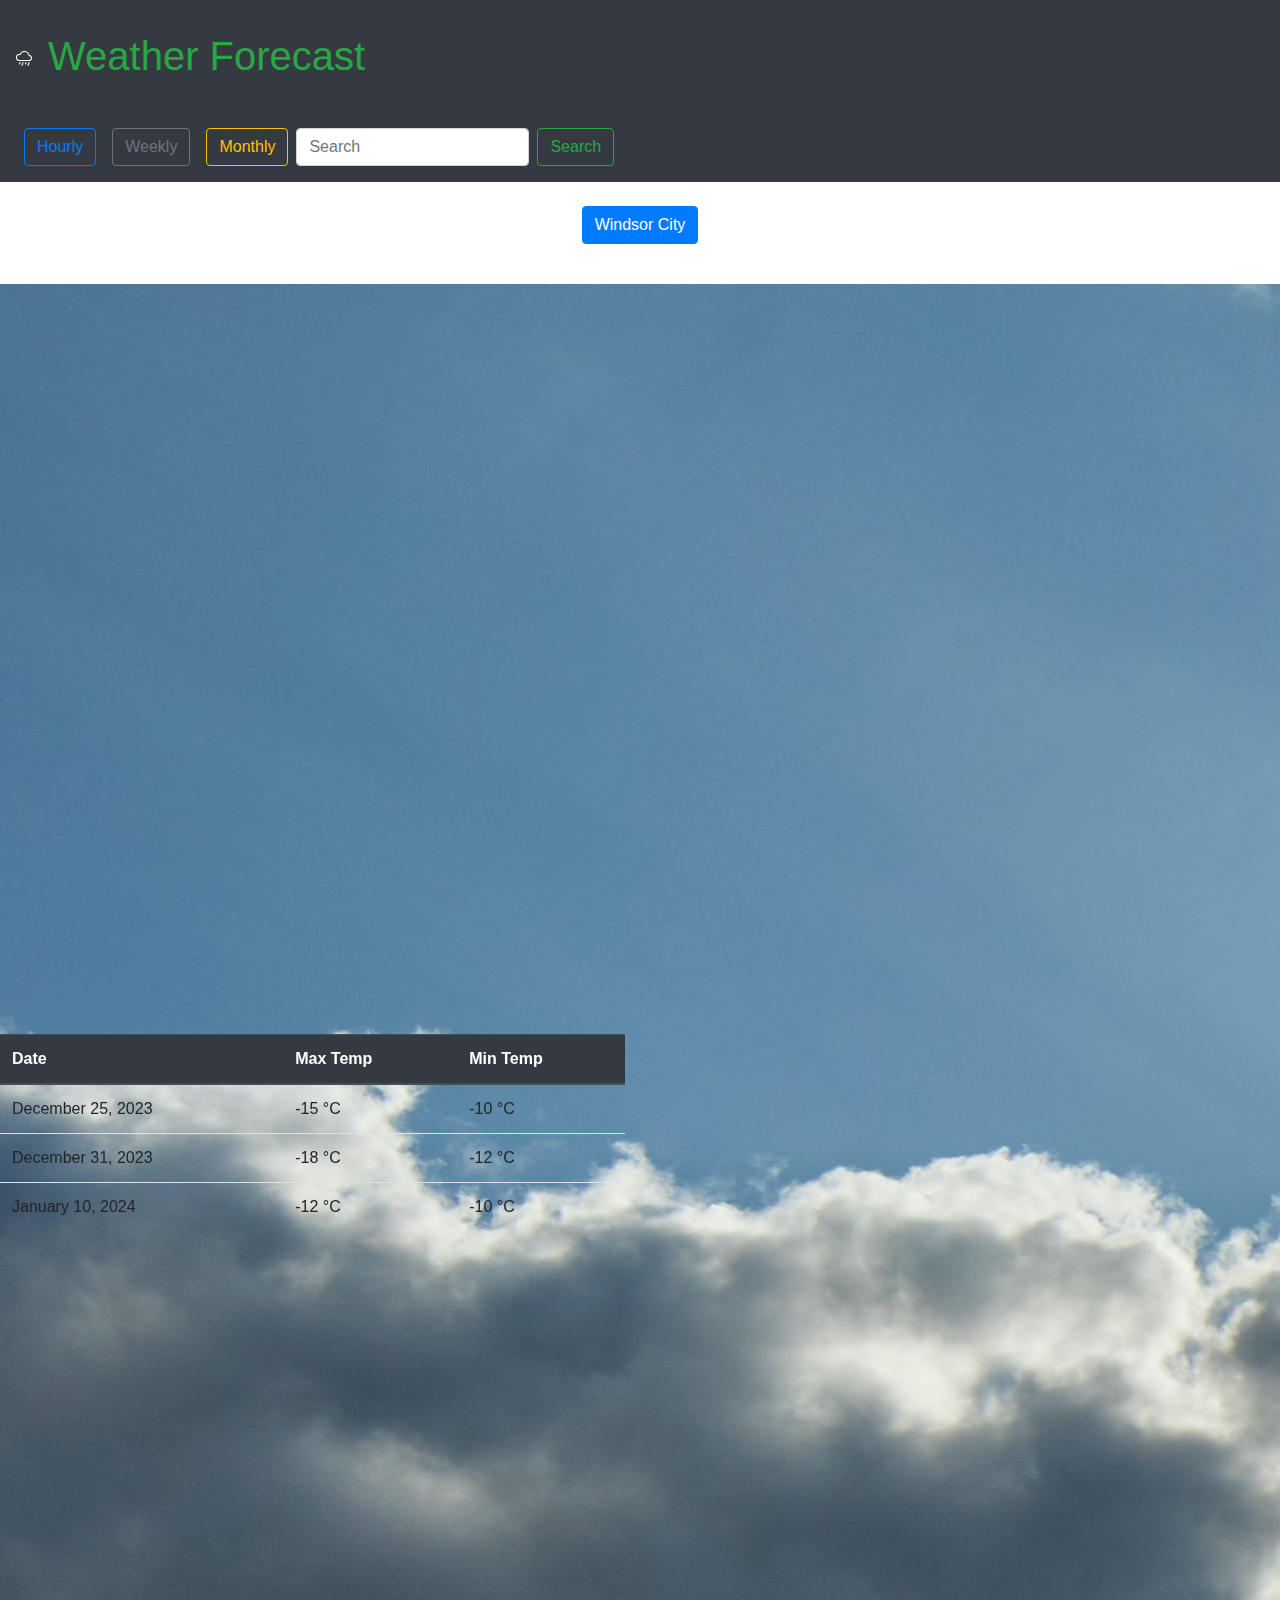
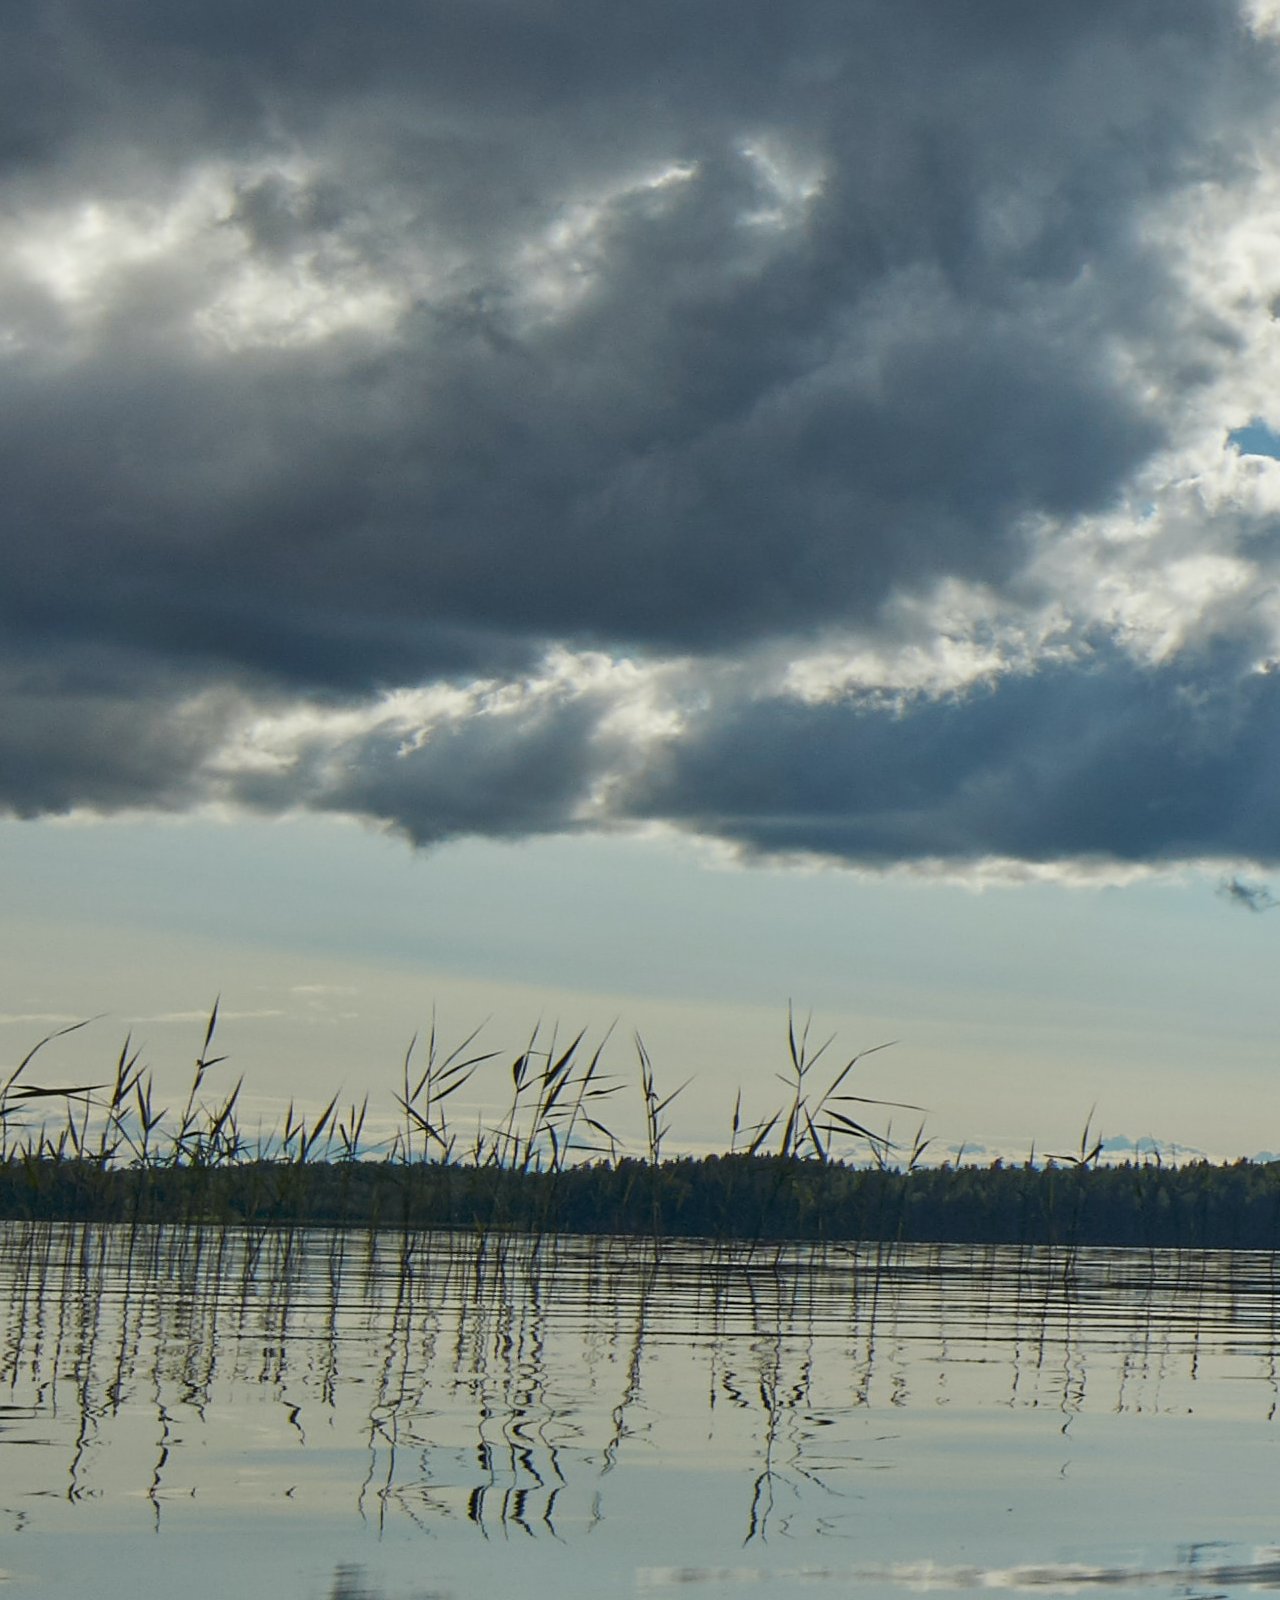
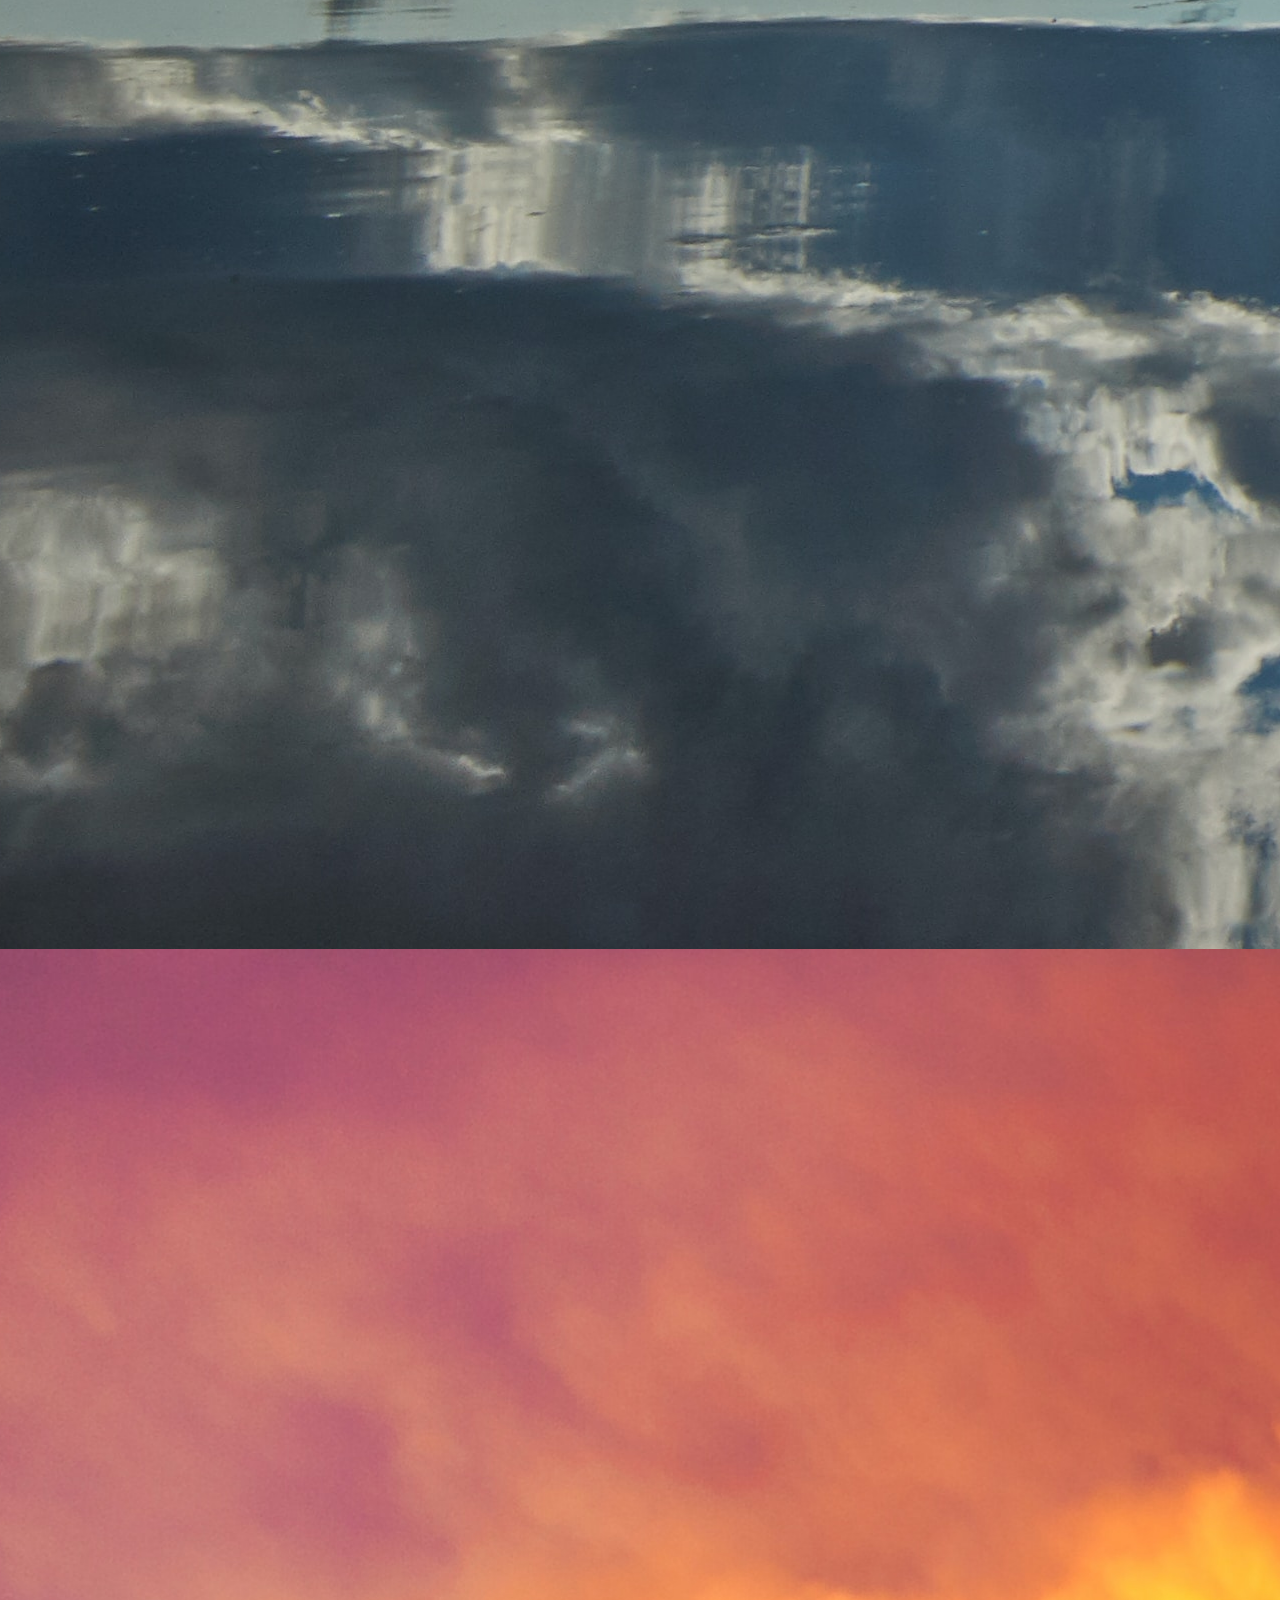
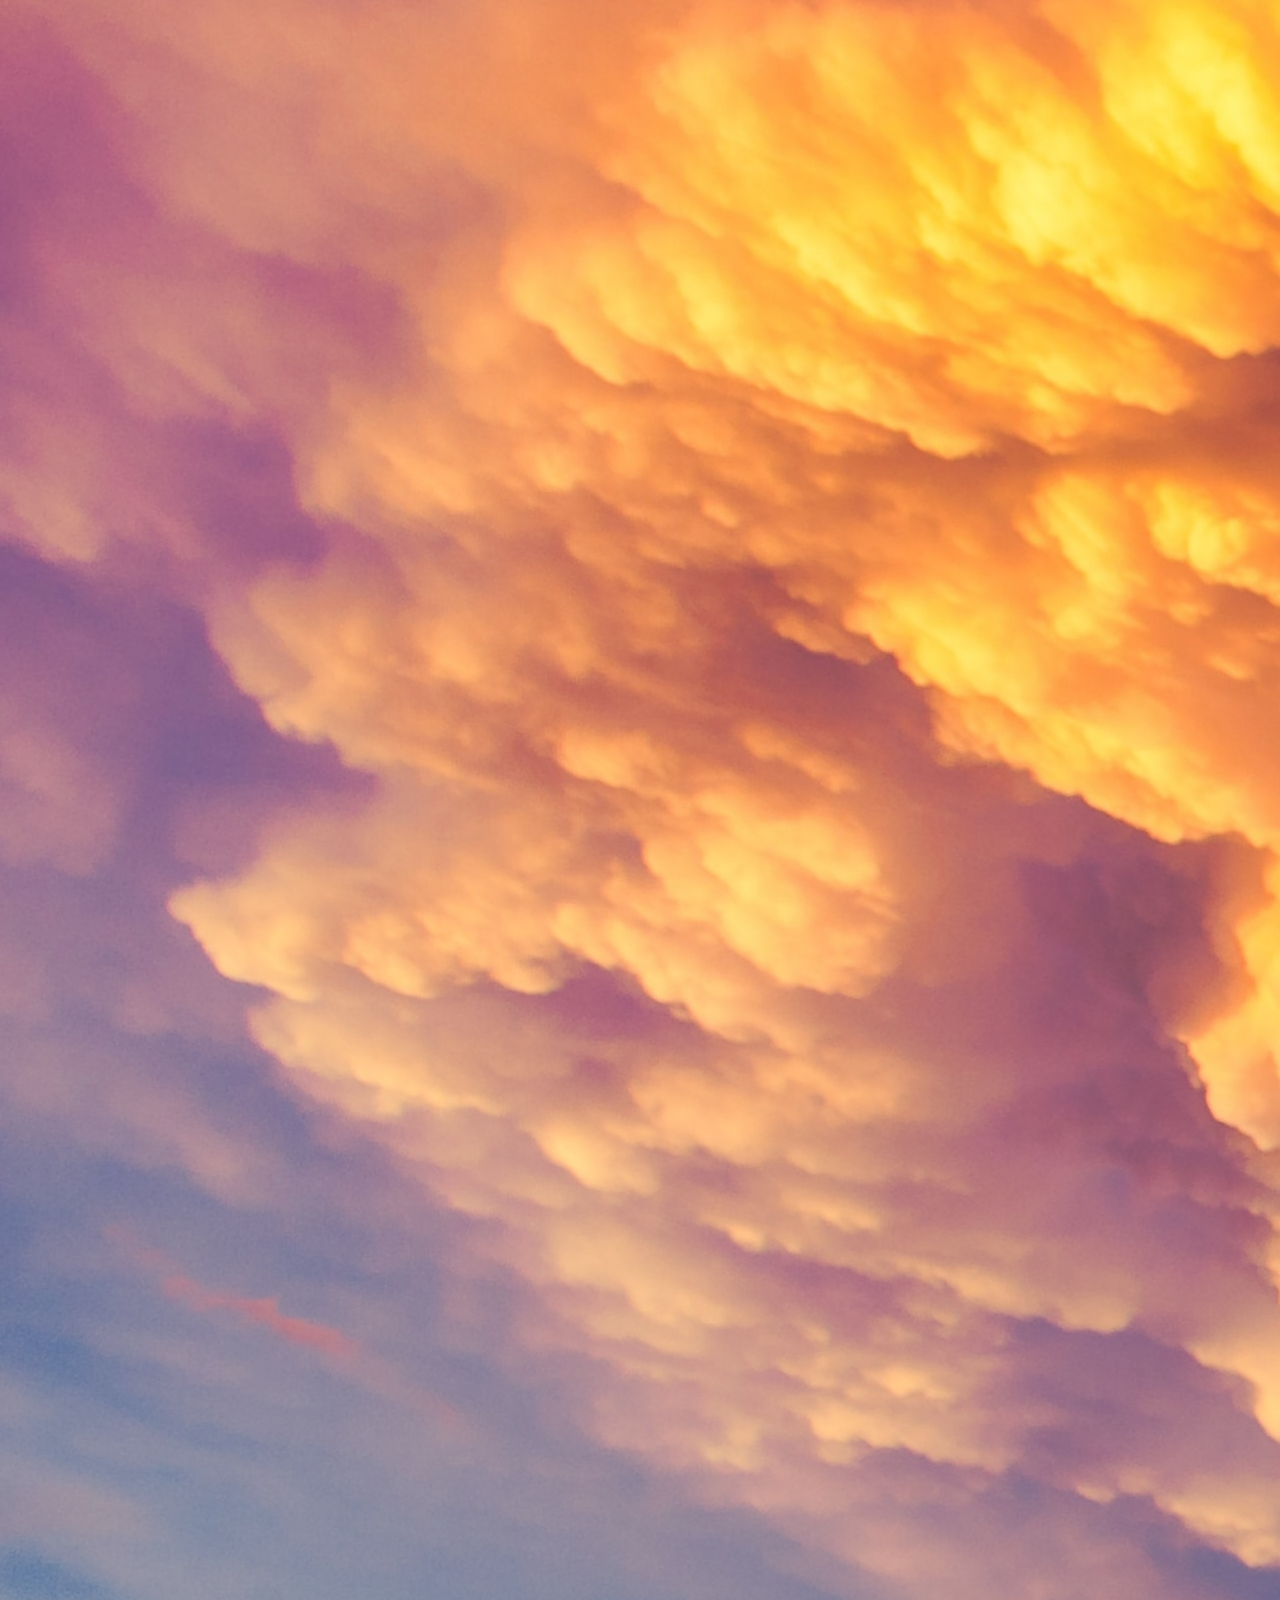
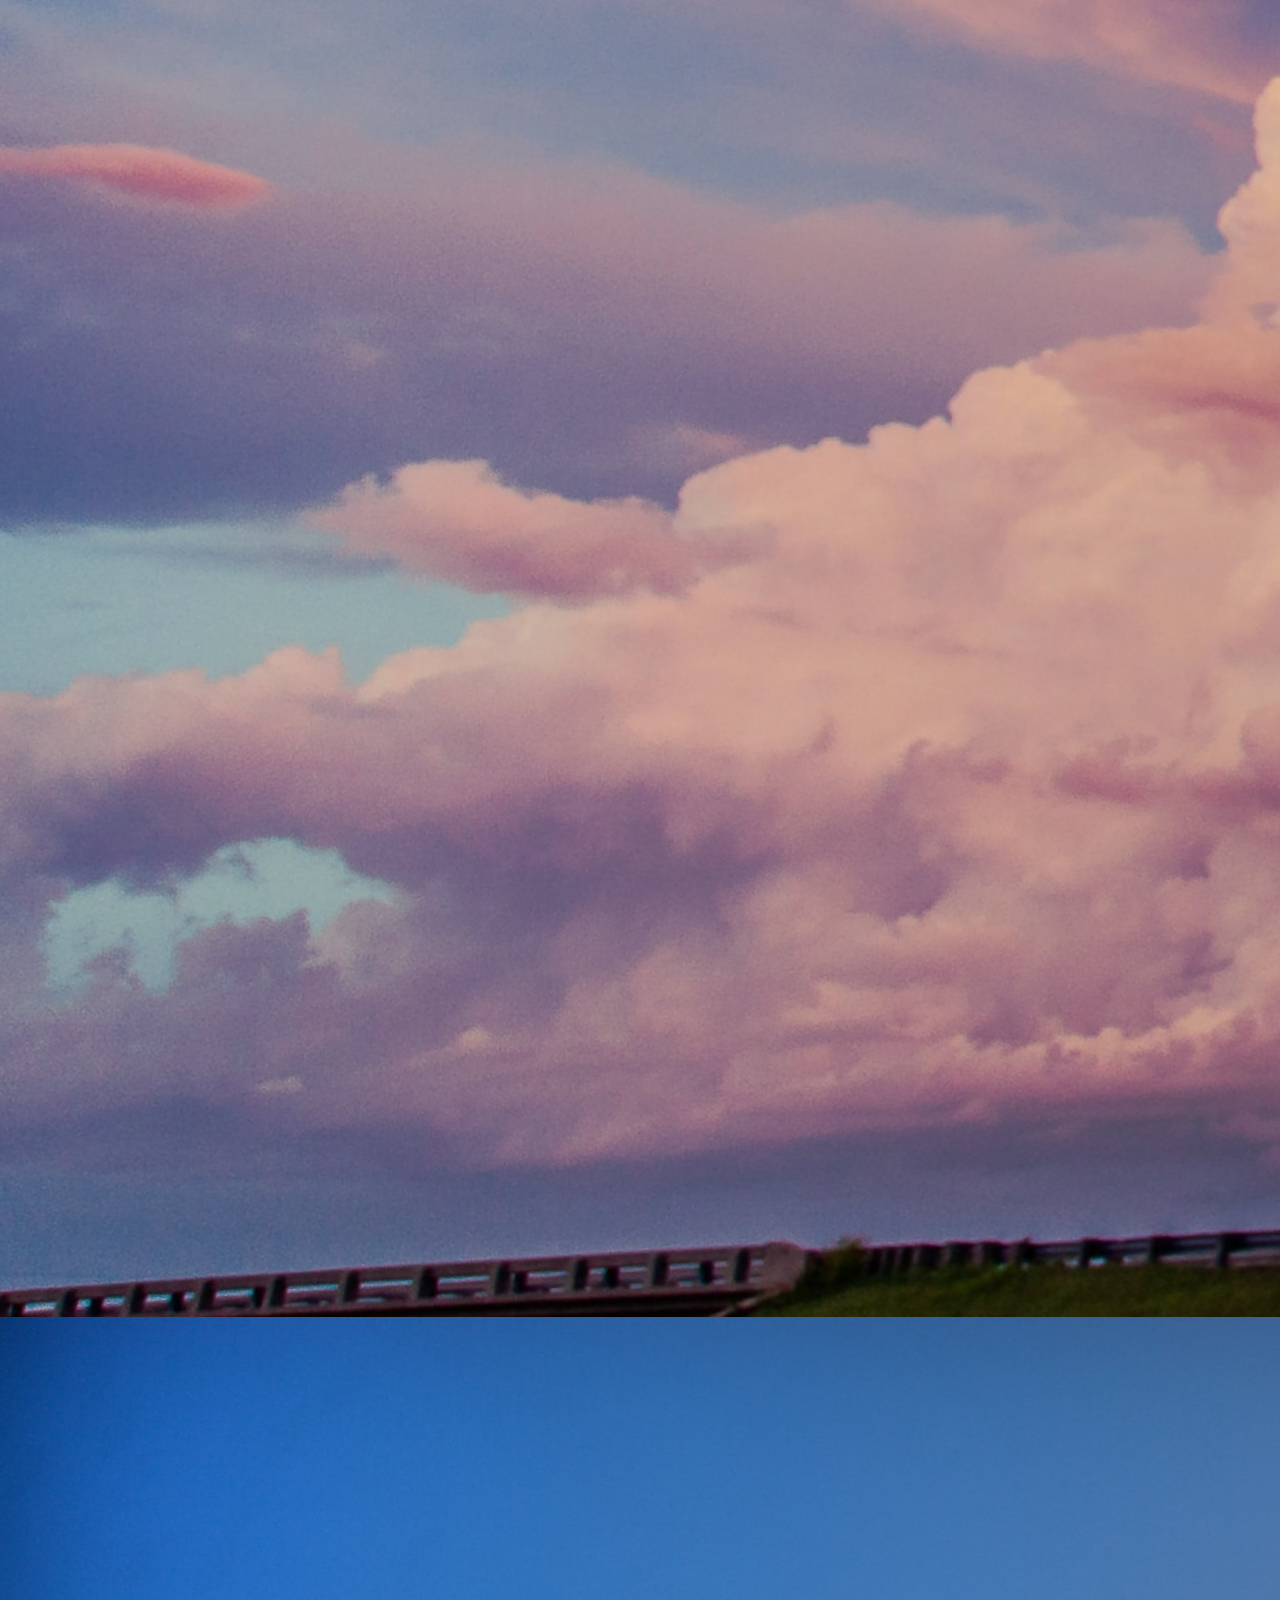
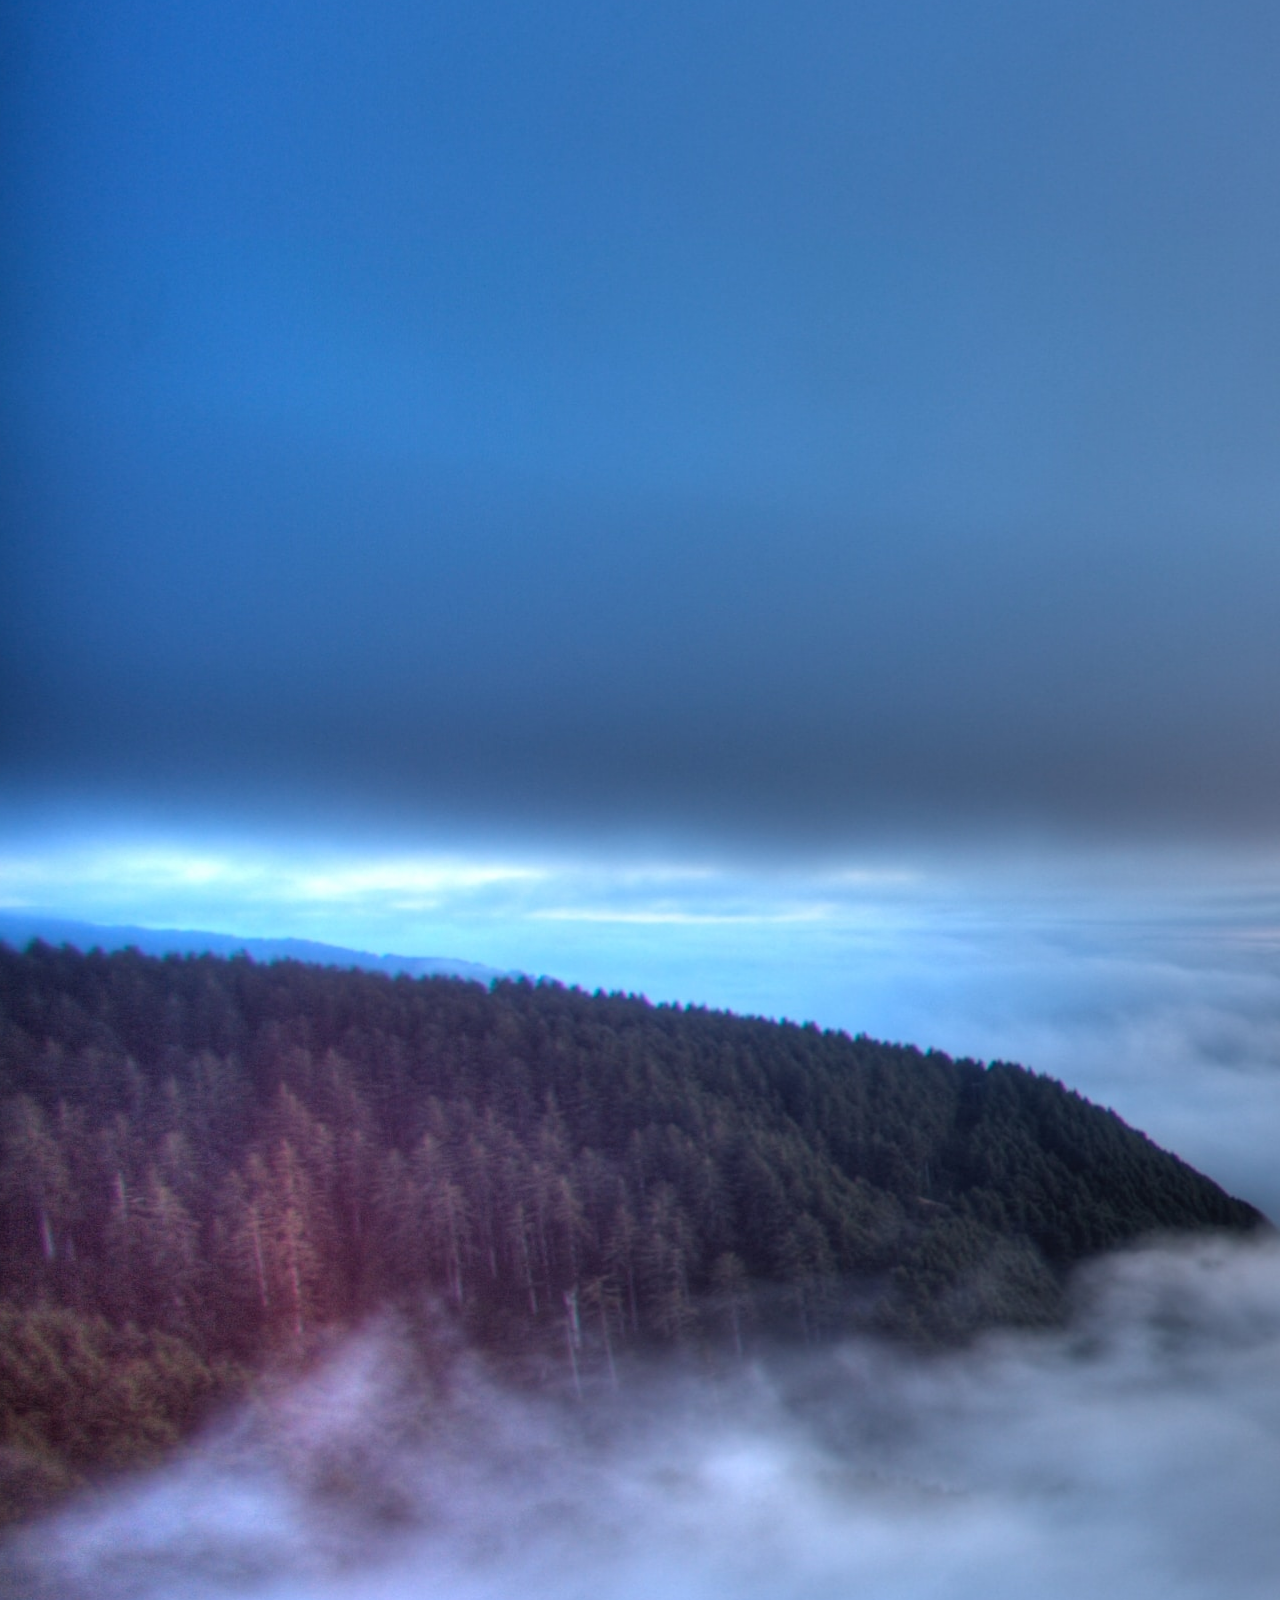
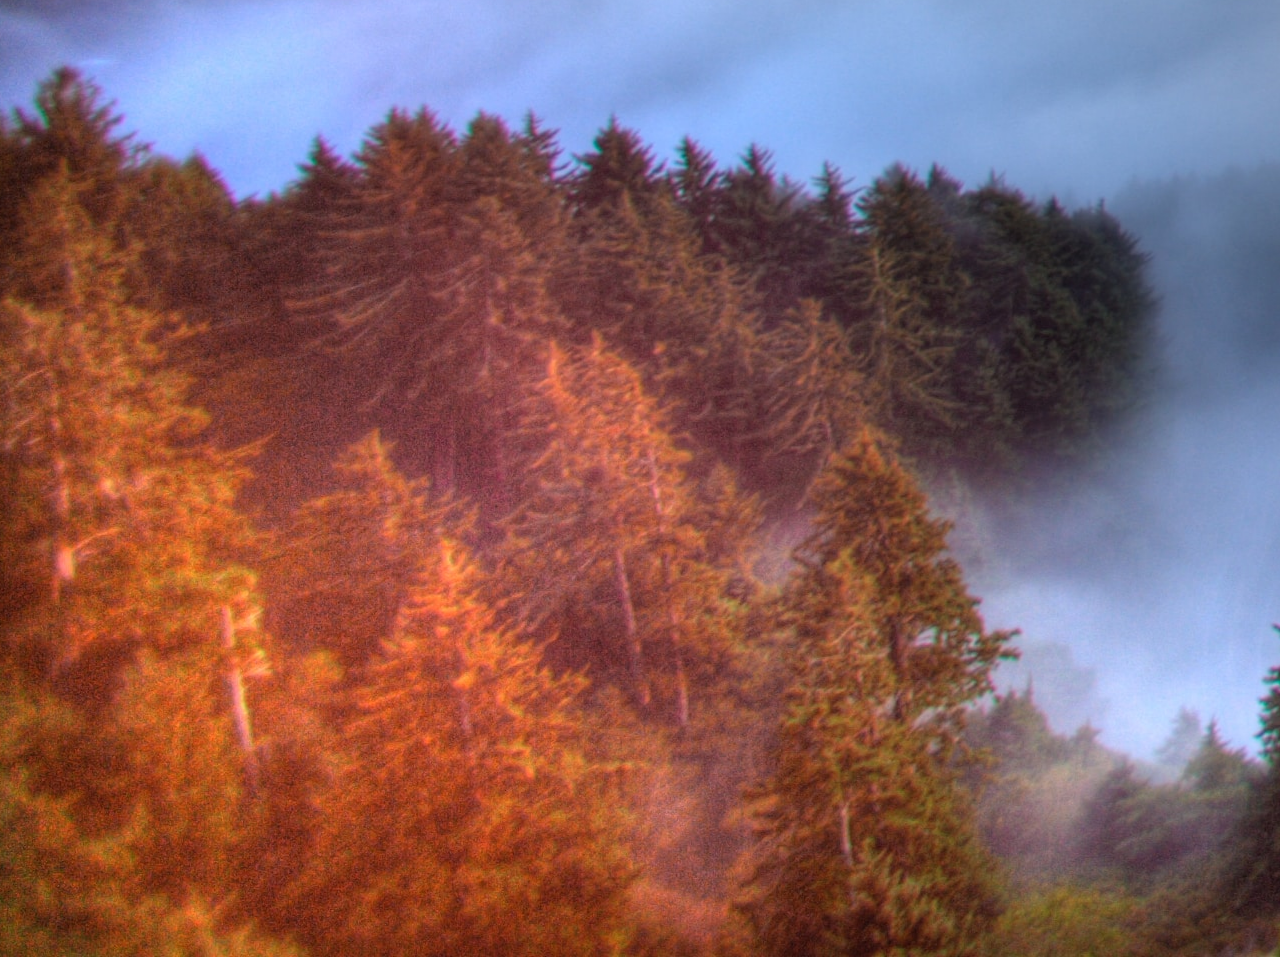
<file: index.html>
<!DOCTYPE html>
<html lang="en">

<head>
    <meta charset="UTF-8">
    <meta name="viewport" content="initial-scale=1.0, width=device-width">
    <title>Weather Forecast</title>

    <style>
        .swiper-container {
            width: 600px;
            height: 750px;
        }
    </style>
    <link rel="stylesheet" href="https://stackpath.bootstrapcdn.com/bootstrap/4.5.2/css/bootstrap.min.css">
</head>

<body>
    <header>
        <nav class="navbar navbar-expand-lg navbar-dark bg-dark">
            <a class="navbar-brand" href="#">
                <svg xmlns="http://www.w3.org/2000/svg" width="16" height="16" fill="currentColor"
                    class="bi bi-cloud-rain" viewBox="0 0 16 16">
                    <path
                        d="M4.158 12.025a.5.5 0 0 1 .316.633l-.5 1.5a.5.5 0 0 1-.948-.316l.5-1.5a.5.5 0 0 1 .632-.317m3 0a.5.5 0 0 1 .316.633l-1 3a.5.5 0 0 1-.948-.316l1-3a.5.5 0 0 1 .632-.317zm3 0a.5.5 0 0 1 .316.633l-.5 1.5a.5.5 0 0 1-.948-.316l.5-1.5a.5.5 0 0 1 .632-.317m3 0a.5.5 0 0 1 .316.633l-1 3a.5.5 0 1 1-.948-.316l1-3a.5.5 0 0 1 .632-.317m.247-6.998a5.001 5.001 0 0 0-9.499-1.004A3.5 3.5 0 1 0 3.5 11H13a3 3 0 0 0 .405-5.973zM8.5 2a4 4 0 0 1 3.976 3.555.5.5 0 0 0 .5.445H13a2 2 0 0 1 0 4H3.5a2.5 2.5 0 1 1 .605-4.926.5.5 0 0 0 .596-.329A4.002 4.002 0 0 1 8.5 2" />
                </svg>
            </a>
            <h1 class="text-center text-success my-4">Weather Forecast</h1>

        </nav>
        <nav class="navbar navbar-expand-lg navbar-dark bg-dark">
            <button type="button" class="btn btn-outline-primary m-2">Hourly</button>
            <button type="button" class="btn btn-outline-secondary m-2">Weekly</button>
            <button type="button" class="btn btn-outline-warning m-2">Monthly</button>
            <form class="form-inline my-2 my-lg-0">
                <input class="form-control mr-sm-2" type="search" placeholder="Search" aria-label="Search">
                <button class="btn btn-outline-success my-2 my-sm-0" type="submit">Search</button>
            </form>
        </nav>
    </header>

    <div class="container my-4 d-flex justify-content-center">
        <p>
            <button class="btn btn-primary" type="button" data-bs-toggle="collapse" data-bs-target="#collapseExample"
                aria-expanded="false" aria-controls="collapseExample">
                Windsor City
            </button>
        </p>
        <div class="collapse" id="collapseExample">
            <div class="card card-body">
                Lorem ipsum dolor sit amet consectetur adipisicing elit. Voluptatum perferendis, iure itaque ipsum
                aliquid
                vitae velit blanditiis distinctio culpa fugiat eveniet quasi dignissimos cum eius labore, corrupti
                harum.
                Perspiciatis ex tempora mollitia! Odio animi, similique quisquam impedit voluptatibus assumenda omnis
                unde
                temporibus, nobis praesentium debitis ad minus voluptatum, est laborum.
            </div>
        </div>
    </div>


    <div class="row mt-3">
        <div class="col-md-6 order-md-2">
            <table class="table">
                <thead class="thead-dark">
                    <tr>
                        <th scope="col">Date</th>
                        <th scope="col">Max Temp</th>
                        <th scope="col">Min Temp</th>
                    </tr>
                </thead>
                <tbody>
                    <tr>
                        <td>December 25, 2023</td>
                        <td>-15 °C</td>
                        <td>-10 °C</td>
                    </tr>
                    <tr>
                        <td>December 31, 2023</td>
                        <td>-18 °C</td>
                        <td>-12 °C</td>
                    </tr>
                    <tr>
                        <td>January 10, 2024</td>
                        <td>-12 °C</td>
                        <td>-10 °C</td>
                    </tr>
                </tbody>
            </table>
        </div>

        <div class="col-md-6 order-md-1 mt-3">
        </div>
        <div class="swiper-container">
            <div class="swiper-wrapper">
                <div class="swiper-slide">
                    <img src="image-1.jpg">

                </div>
                <div class="swiper-slide">

                    <img src="image-2.jpg">

                </div>
                <div class="swiper-slide">
                    <img src="image-3.jpg">

                </div>
            </div>
            <div class="swiper-button-next"></div>
            <div class="swiper-button-prev"></div>
        </div>
    </div>
    </div>

    <script src="https://cdn.jsdelivr.net/npm/swiper@11/swiper-bundle.min.js"></script>
    <script src="swiper.js"></script>
</body>

</html>
</file>
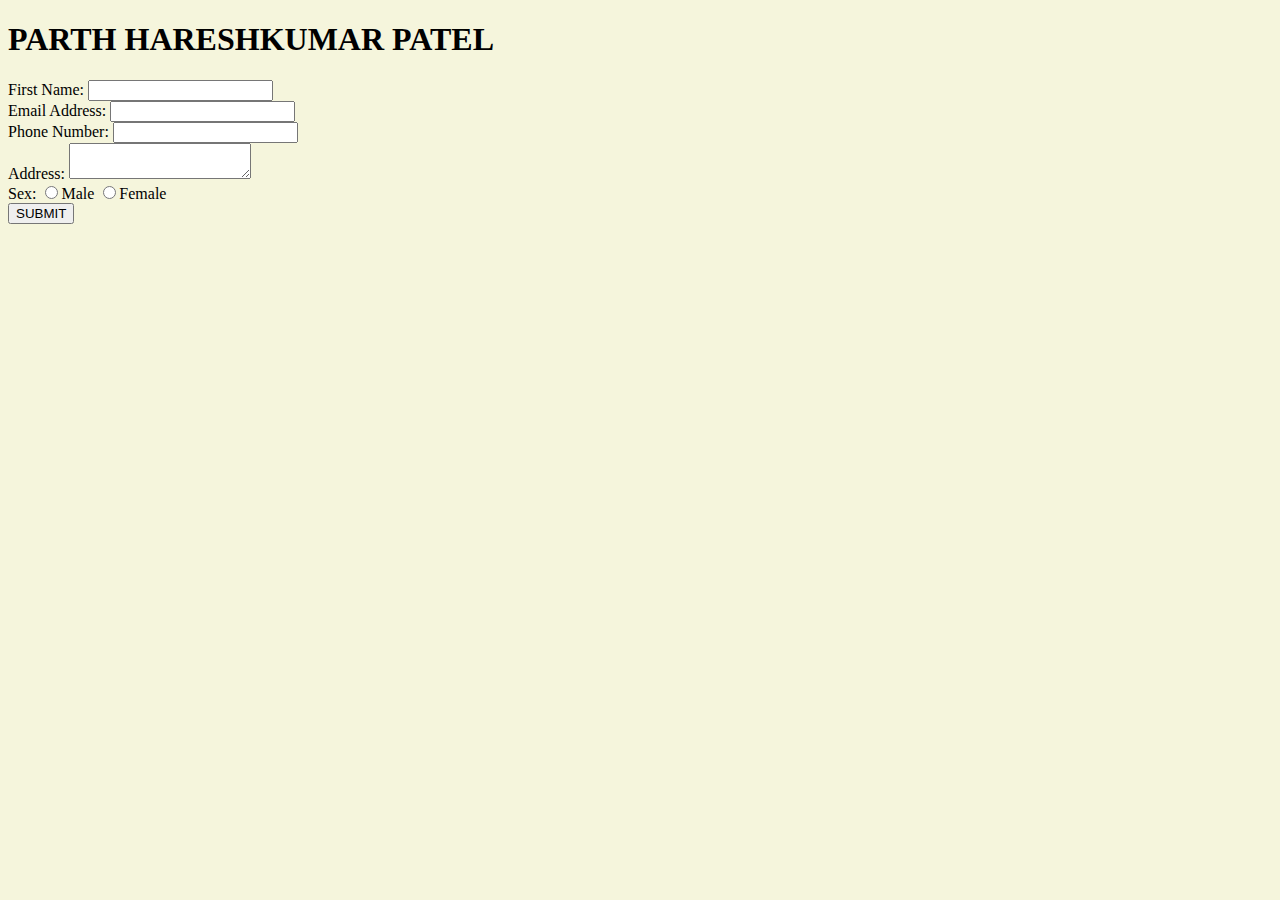
<file: WebForm.html>
<!-- PARTH HARESHKUMAR PATEL
30 OCTOBER 2023
ASSIGNMENT 6 -->

<!DOCTYPE html>
<html lang="en">
<head>
    <meta charset="UTF-8">
    <meta name="viewport" content="width=device-width, initial-scale=1.0">
    <link rel="stylesheet" href="style.css">
    <title>Responsive Web Form</title>
</head>
<body>
    <header>
        <h1>PARTH HARESHKUMAR PATEL</h1>
    </header>
    <form>
        <div class="group">
            <label for="firstname">First Name:</label>
                <input type="text" id="firstname" name="firstname">
        </div>
        <div class="group">
            <label for="email">Email Address:</label>
                <input type="email" id="email" name="email">
        </div>
        <div class="group">
            <label for="phone">Phone Number:</label>
                <input type="tel" id="phone" name="phone">
        </div>
        <div class="group">
            <label for="address">Address:</label>
                <textarea id="address" name="address"></textarea>
        </div>
        <div class="group">
            <label id="sex">Sex:</label>
            <label for="male">
                <input type="radio" id="male" name="sex" value="male">Male</label>
            <label for="female">
                <input type="radio" id="female" name="sex" value="female">Female</label>
        </div>
        <div class="group">
            <input type="submit" value="SUBMIT">
        </div>
    </form>
</body>
</html>
</file>
<file: style.css>
body {
    background-color: beige;
}
</file>
